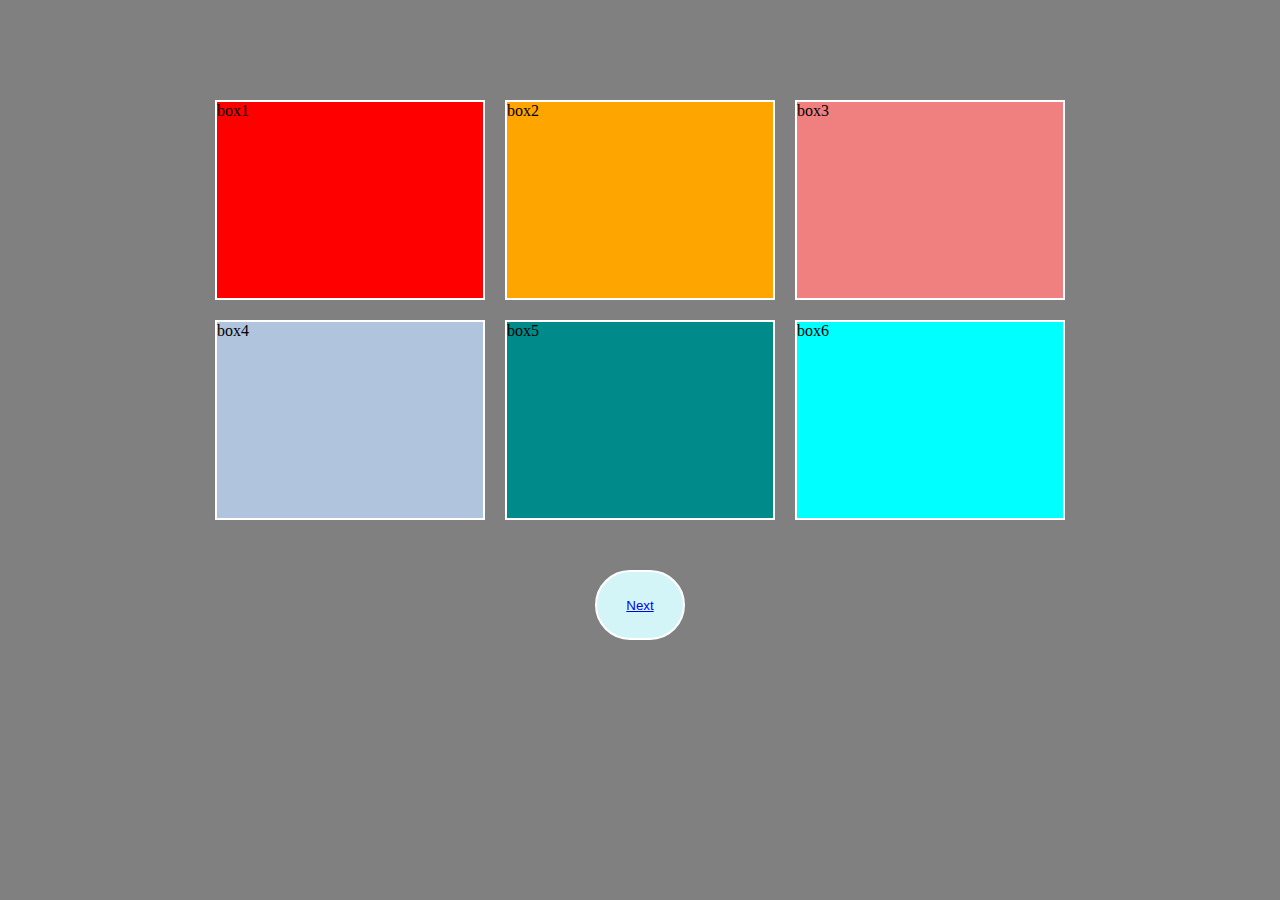
<file: index.html>
<!DOCTYPE html>
<html>
<head>
  <meta charset="UTF-8">
  <meta name="viewport" content="width=device-width, initial-scale=1">
	<title>Snake Game</title>
	<link rel="stylesheet" href="grid.css">	
</head>
<body>
	<div class="container">
	<div class="child-1"id="child-1">
			box1
		</div>
	<div class="child-1"id="child-2">
		box2
	</div>
	<div class="child-1"id="child-3">
		box3
	</div>
	<div class="child-1"id="child-4">
		box4
	</div>
	<div class="child-1"id="child-5">
		box5
	</div>
	<div class="child-1"id="child-6">
		box6
	</div>
	
	</div>
	   <div style="display: flex; justify-content: center; margin-top: 50px;">
		<button><a href="./jgrid2.html">Next</a></button>
	</div><br>
</body>
</html>
</file>
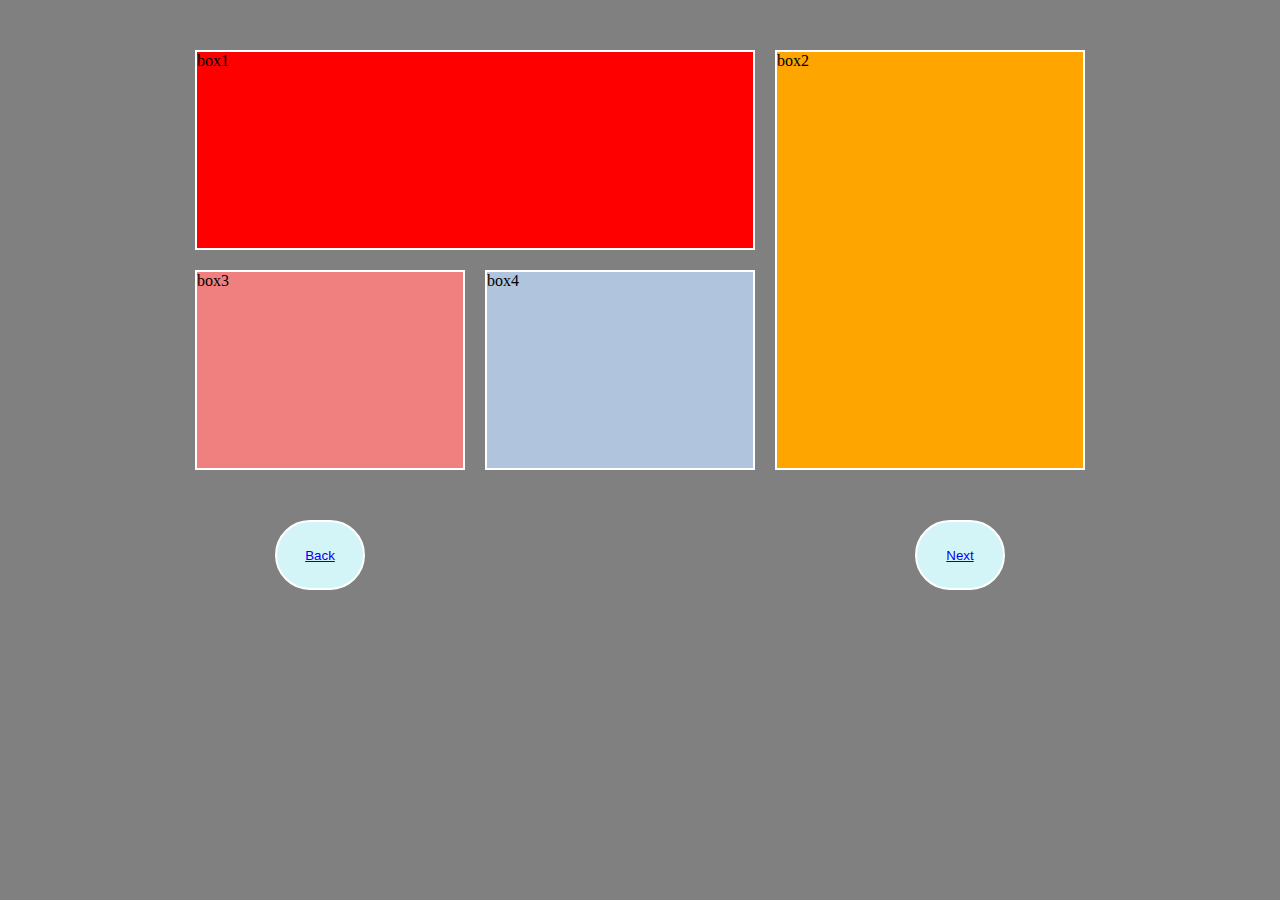
<file: jgrid2.html>
<!DOCTYPE html>
<html>
<head>
  <meta charset="UTF-8">
  <meta name="viewport" content="width=device-width, initial-scale=1">
	<title>Snake Game</title>
	<style>
    *{
    padding: 0 0 0 0;
    margin: 0 0 0 0;
    box-sizing: border-box;
  }
  body{
    background-color: gray;
  }
  .container{
    display: grid;
    grid-template-columns: repeat(3, 30vh);
    grid-template-rows: repeat(2, 200px);
    flex-wrap: wrap;
    gap: 20px;
    justify-content: center;
    margin-top: 50px;
  }
  .child-1{
    border: 2px solid white;
  
  }
  #child-1{
    grid-column: 1/3;
  }
  #child-2{
    grid-row: 1/3;
    grid-column: 3/6;
  }
  #child-3{
   
  }
  #child-4{
    
  }
  #child-5 {
    
  }
  #child-6 {
   
  }
  .bc-1{
    background-color: red;
  }
  .bc-2{
    background-color: orange;
  }
  .bc-3{
    background-color: lightcoral;
  }
  .bc-4{
    background-color: lightsteelblue;
  }
  .bc-5 {
    background-color: darkcyan;
  }
  .bc-6 {
    background-color: aqua;
  }
   button {
    width: 90px;
    height: 70px;
    border: 2px solid white;
    background-color: rgb(212, 245, 247);
    border-radius: 50px;
  }
  button :hover{
    width: 90px;
    height: 70px;
    border-radius: 50px;
    background-color: lightpink;
  }
  @media (max-width: 786px) {
  .container{
    display: grid;
    grid-template-columns: repeat(2, 30vh);
    grid-template-rows: repeat(3, 200px);
    flex-wrap: wrap;
    gap: 20px;
    justify-content: center;
    margin-top: 50px;
 }
}
    </style>
</head>
<body>
	<div class="container">
	<div class="child-1 bc-1"id="child-1">
			box1
		</div>
	<div class="child-1 bc-2"id="child-2">
		box2
	</div>
	<div class="child-1 bc-3"id="child-3">
		box3
	</div>
	<div class="child-1 bc-4"id="child-4">
		box4
	</div>
	</div>
     <div style="display: flex; justify-content: space-around; margin-top: 50px;">
    <div>
		<button><a href="./index.html">Back</a></button>
	</div>
	<div>
		<button><a href="./jgrid3.html">Next</a></button>
	</div>
	</div>
</body>
</html>
</file>
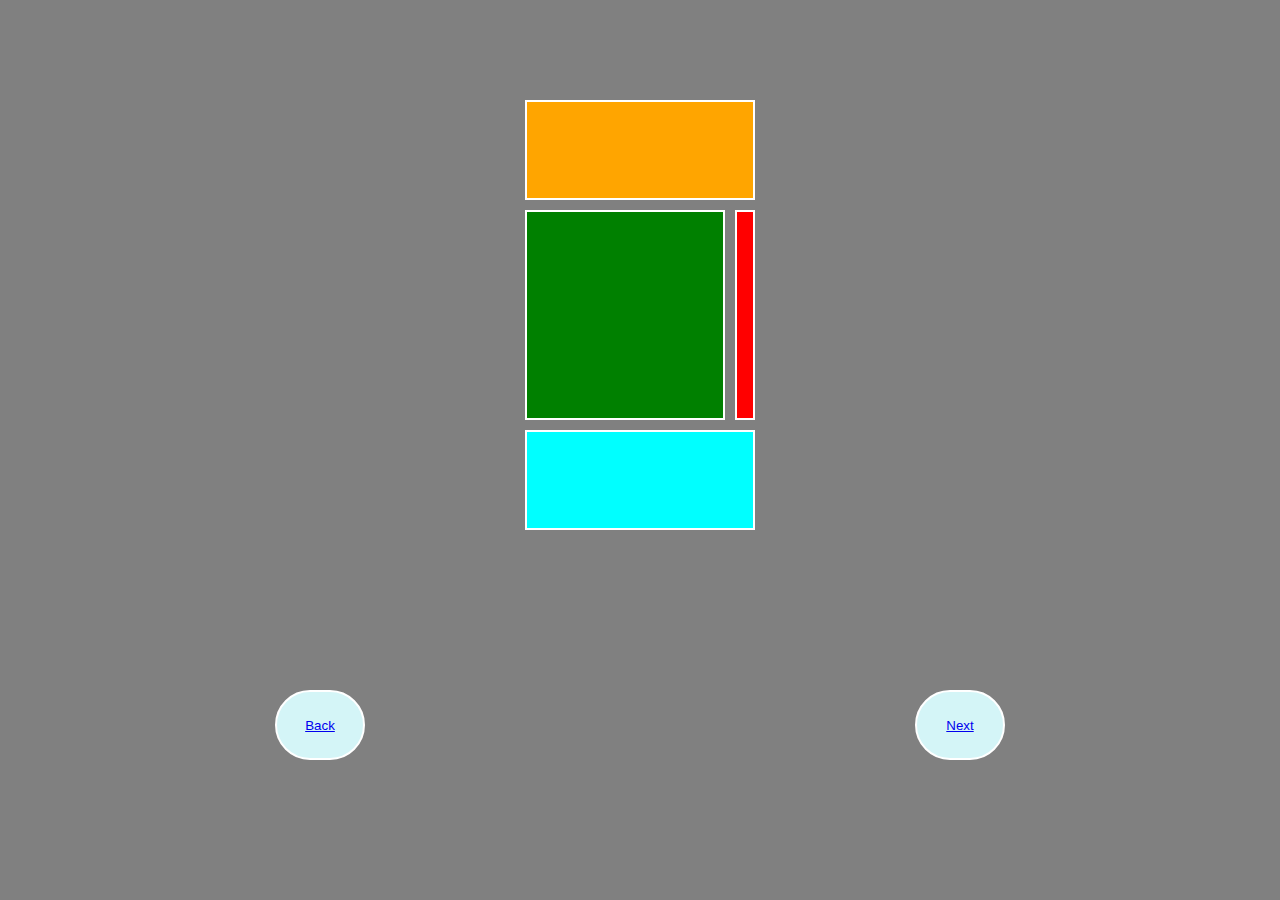
<file: jgrid3.html>
<!DOCTYPE html>
<html lang="en">
<head>
  <meta charset="UTF-8">
  <meta name="viewport" content="width=device-width, initial-scale=1.0">
  <title>Document</title>
  <link rel="stylesheet" href="grid3.css">
</head>
<body>
  <div class="container">
    <div class="child-1 bg" id="child-0"></div>
    <div class="child-1 bg-1" id="child-2"></div>
    <div class="child-1 bg-2" id="child-3"></div>
    <div class="child-1 bg-3" id="child-4"></div>
	</div>
    <div style="display: flex; justify-content: space-around; margin-top: 50px;">
    <div>
		<button><a href="./jgrid2.html">Back</a></button>
	</div>
	<div>
		<button><a href="./jgrid4.html">Next</a></button>
	</div>
	</div>
</body>
</html>
</file>
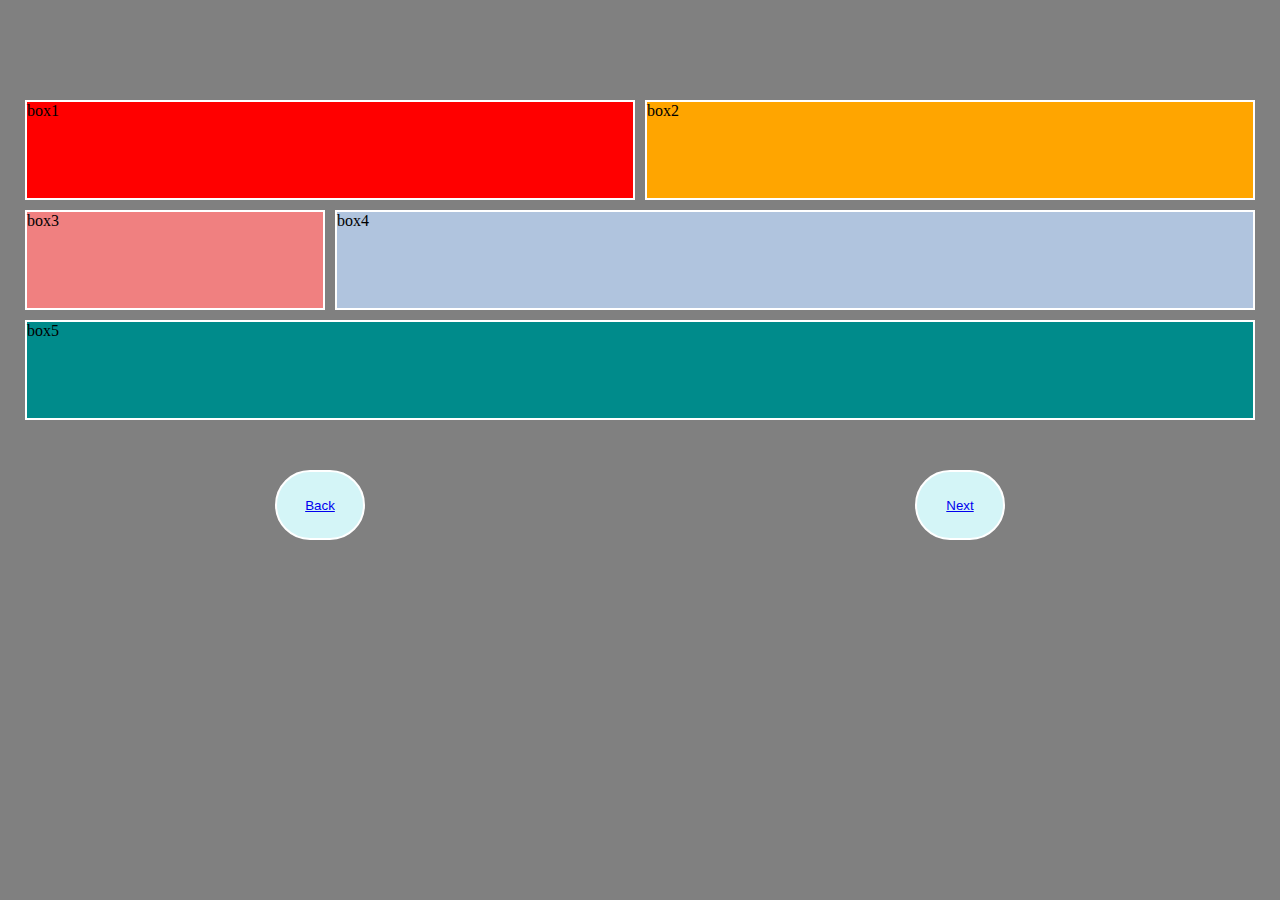
<file: jgrid4.html>
<!DOCTYPE html>
<html>
<head>
  <meta charset="UTF-8">
  <meta name="viewport" content="width=device-width, initial-scale=1">
	<title>Snake Game</title>
	<link rel="stylesheet" href="grid4.css">	
</head>
<body>
	<div class="container">
	<div class="child-1"id="child-1">
			box1
		</div>
	<div class="child-1"id="child-2">
		box2
	</div>
	<div class="child-1"id="child-3">
		box3
	</div>
	<div class="child-1"id="child-4">
		box4
	</div>
	<div class="child-1"id="child-5">
		box5
	</div>
	
	</div>
	</div>
      <div style="display: flex; justify-content: space-around; margin-top: 50px; width: 100%;">
    <div>
		<button><a href="./jgrid3.html">Back</a></button>
	</div>
	<div>
		<button><a href="./jgrid5.html">Next</a></button>
	</div>
	</div>
</body>
</html>
</file>
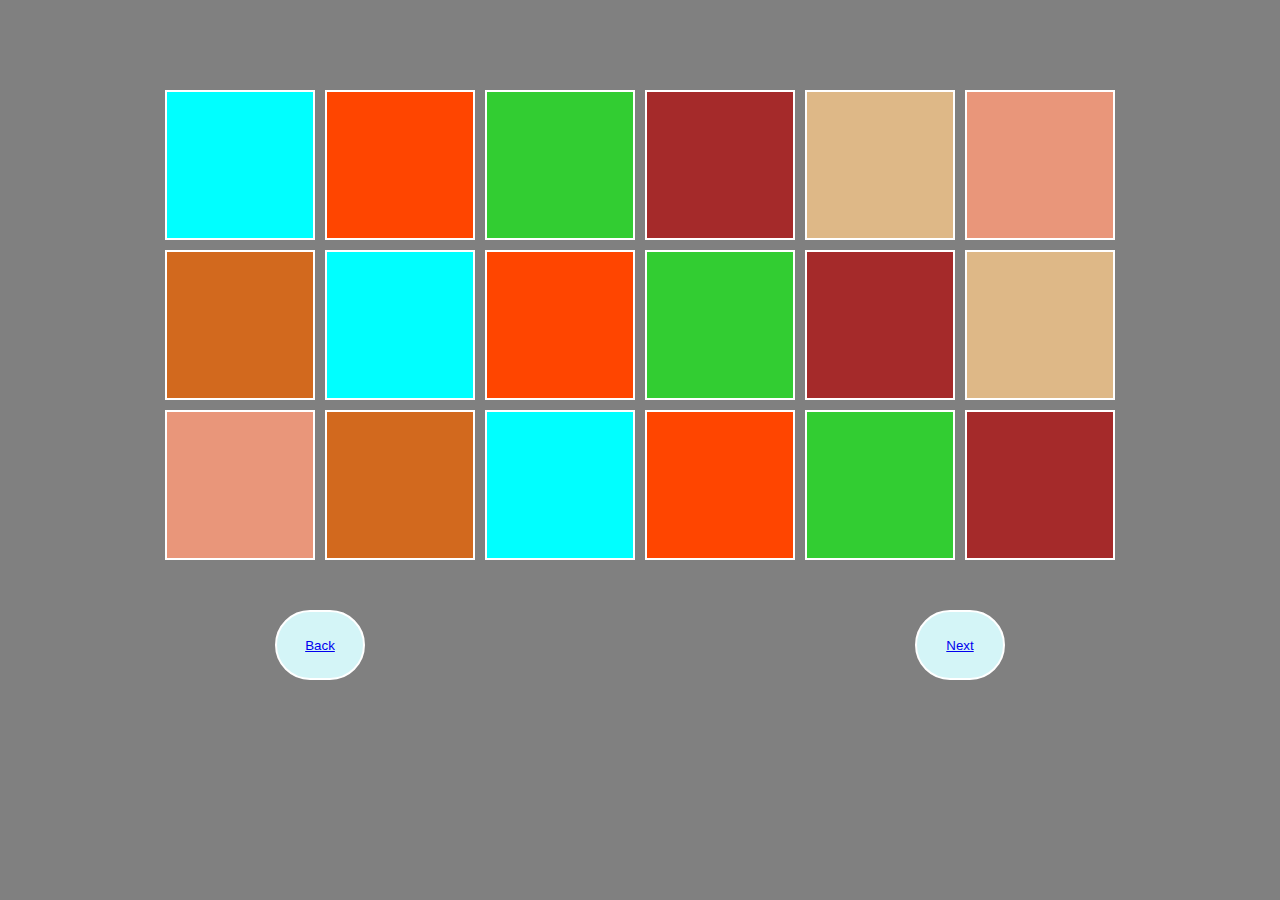
<file: jgrid5.html>
<!DOCTYPE html>
<html lang="en">
<head>
  <meta charset="UTF-8">
  <meta name="viewport" content="width=device-width, initial-scale=1.0">
  <title>Document</title>
  <link rel="stylesheet" href="grid5.css">
</head>
<body>
  <div class="container">
    <div class="child-1 bg" id="child-0"></div>
    <div class="child-1 bg-1" id="child-2"></div>
    <div class="child-1 bg-2" id="child-3"></div>
    <div class="child-1 bg-3" id="child-4"></div>
    <div class="child-1 bg-4" id="child-5"></div>
    <div class="child-1 bg-5" id="child-6"></div>
    <div class="child-1 bg-6" id="child-7"></div>
    <div class="child-1 bg-7" id="child-8"></div>
    <div class="child-1 bg-8" id="child-9"></div>
    <div class="child-1 bg-9" id="child-10"></div>
    <div class="child-1 bg-10" id="child-11"></div>
    <div class="child-1 bg-11" id="child-12"></div>
    <div class="child-1 bg-12" id="child-13"></div>
    <div class="child-1 bg-13" id="child-14"></div>
    <div class="child-1 bg-14" id="child-15"></div>
    <div class="child-1 bg-15" id="child-16"></div>
    <div class="child-1 bg-16" id="child-17"></div>
    <div class="child-1 bg-17" id="child-18"></div>
  </div>
   <div style="display: flex; justify-content: space-around; margin-top: 50px; width: 100%;">
    <div>
		<button><a href="./jgrid4.html">Back</a></button>
	</div>
	<div>
		<button><a href="./jgrid6.html">Next</a></button>
	</div>
	</div>
</body>
</html>
</file>
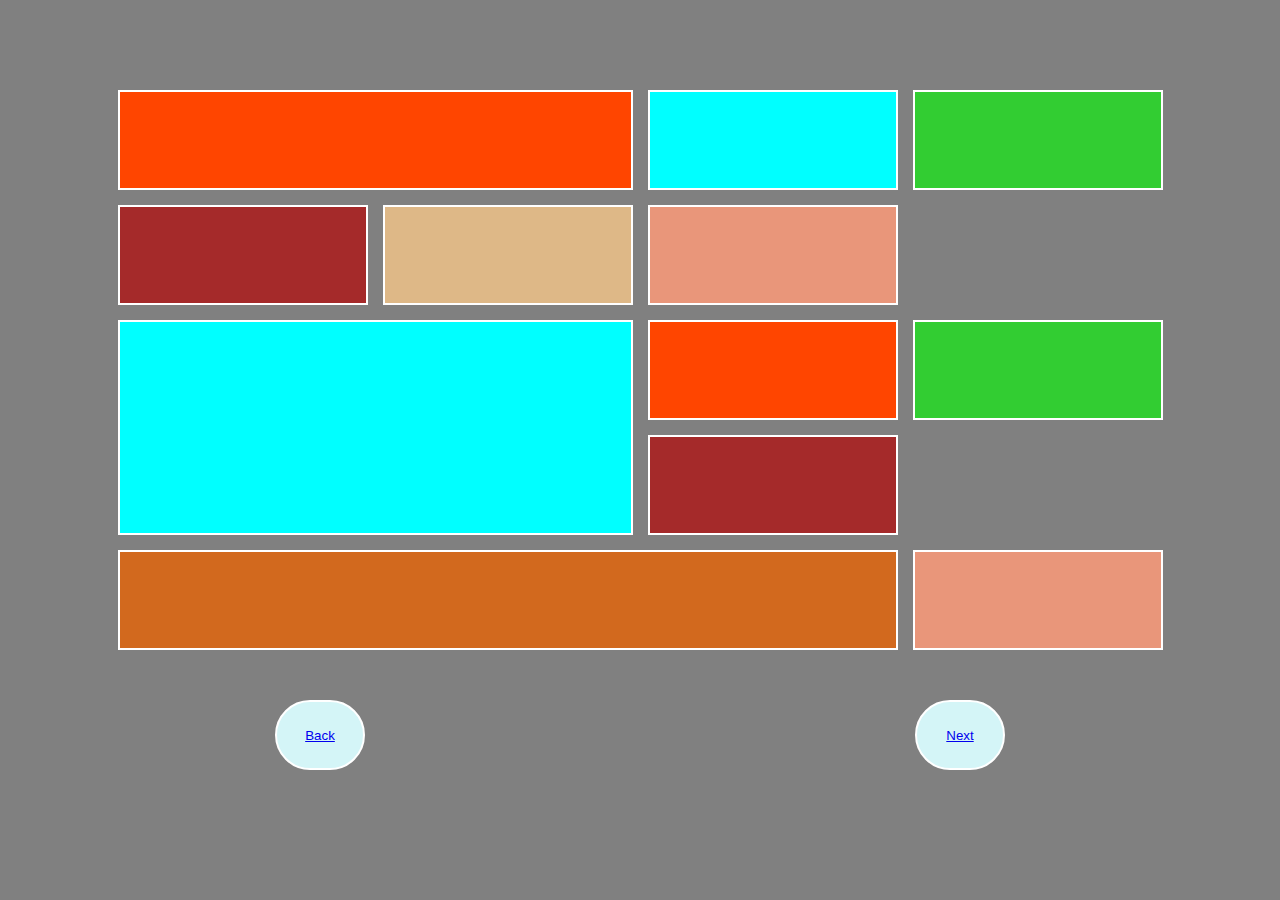
<file: jgrid6.html>
<!DOCTYPE html>
<html lang="en">
<head>
  <meta charset="UTF-8">
  <meta name="viewport" content="width=device-width, initial-scale=1.0">
  <title>Document</title>
  <link rel="stylesheet" href="grid6.css">
</head>
<body>
  <div class="container">
    <div class="child-1 bg" id="child-0"></div>
    <div class="child-1 bg-1" id="child-2"></div>
    <div class="child-1 bg-2" id="child-3"></div>
    <div class="child-1 bg-3" id="child-4"></div>
    <div class="child-1 bg-4" id="child-5"></div>
    <div class="child-1 bg-5" id="child-6"></div>
    <div class="child-1 bg-6" id="child-7"></div>
    <div class="child-1 bg-7" id="child-8"></div>
    <div class="child-1 bg-8" id="child-9"></div>
    <div class="child-1 bg-9" id="child-10"></div>
    <div class="child-1 bg-10" id="child-11"></div>
    <div class="child-1 bg-11" id="child-12"></div>
    <div class="child-1 bg-12" id="child-13"></div>
    <div class="child-1 bg-13" id="child-14"></div>
    </div>
    <div style="display: flex; justify-content: space-around; margin-top: 50px; width: 100%;">
    <div>
		<button><a href="./jgrid5.html">Back</a></button>
	</div>
	<div>
		<button><a href="./jgrid7.html">Next</a></button>
	</div>
	</div>
</body>

</html>
</file>
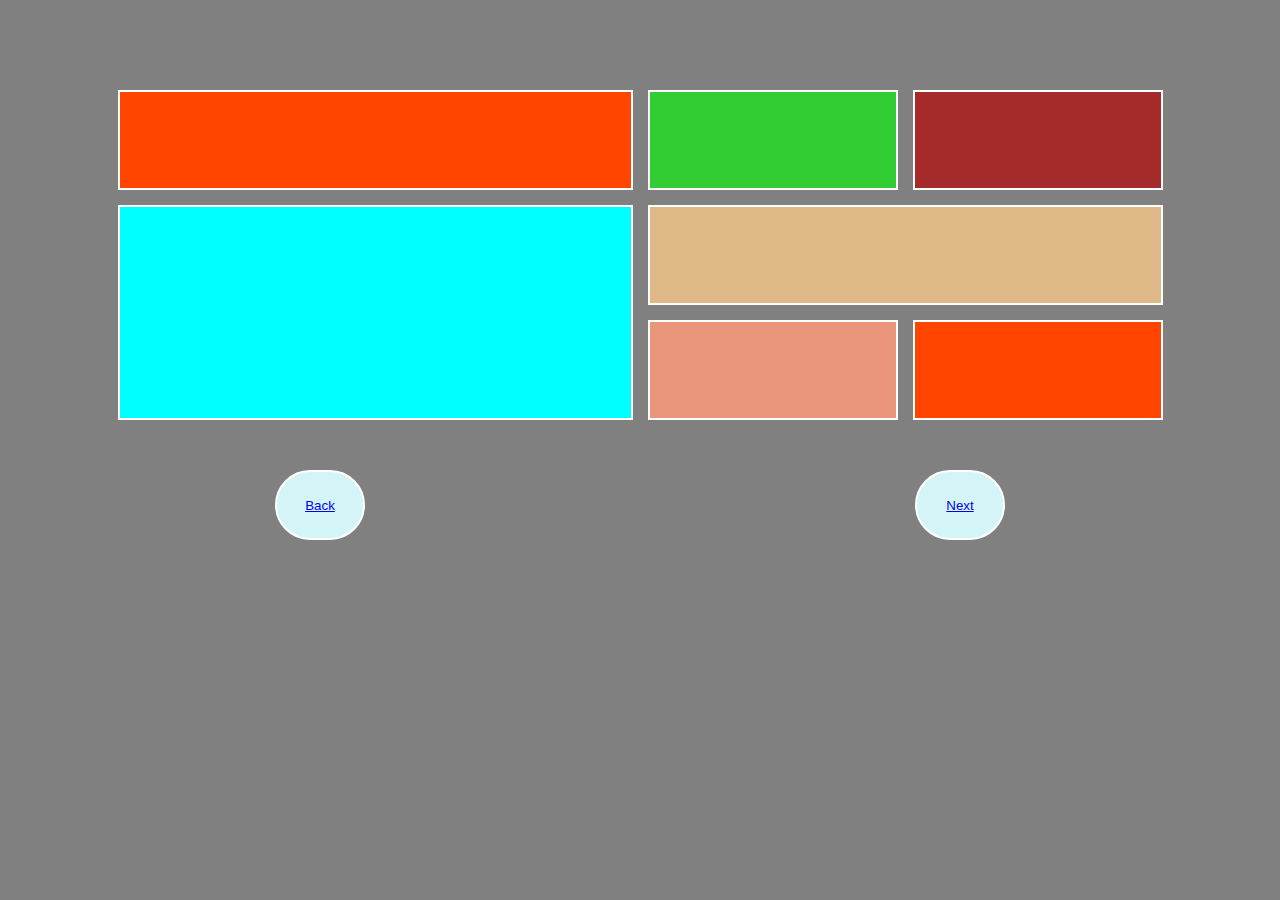
<file: jgrid7.html>
<!DOCTYPE html>
<html lang="en">
<head>
  <meta charset="UTF-8">
  <meta name="viewport" content="width=device-width, initial-scale=1.0">
  <title>Document</title>
  <link rel="stylesheet" href="grid7.css">
</head>
<body>
  <div class="container">
    <div class="child-1 bg" id="child-0"></div>
    <div class="child-1 bg-1" id="child-2"></div>
    <div class="child-1 bg-2" id="child-3"></div>
    <div class="child-1 bg-3" id="child-4"></div>
    <div class="child-1 bg-4" id="child-5"></div>
    <div class="child-1 bg-5" id="child-6"></div>
    <div class="child-1 bg-6" id="child-7"></div></div>
     <div style="display: flex; justify-content: space-around; margin-top: 50px; width: 100%;">
    <div>
		<button><a href="./jgrid6.html">Back</a></button>
	</div>
	<div>
		<button><a href="./jgrid8.html">Next</a></button>
	</div>
	</div>
</body>
</html>
</file>
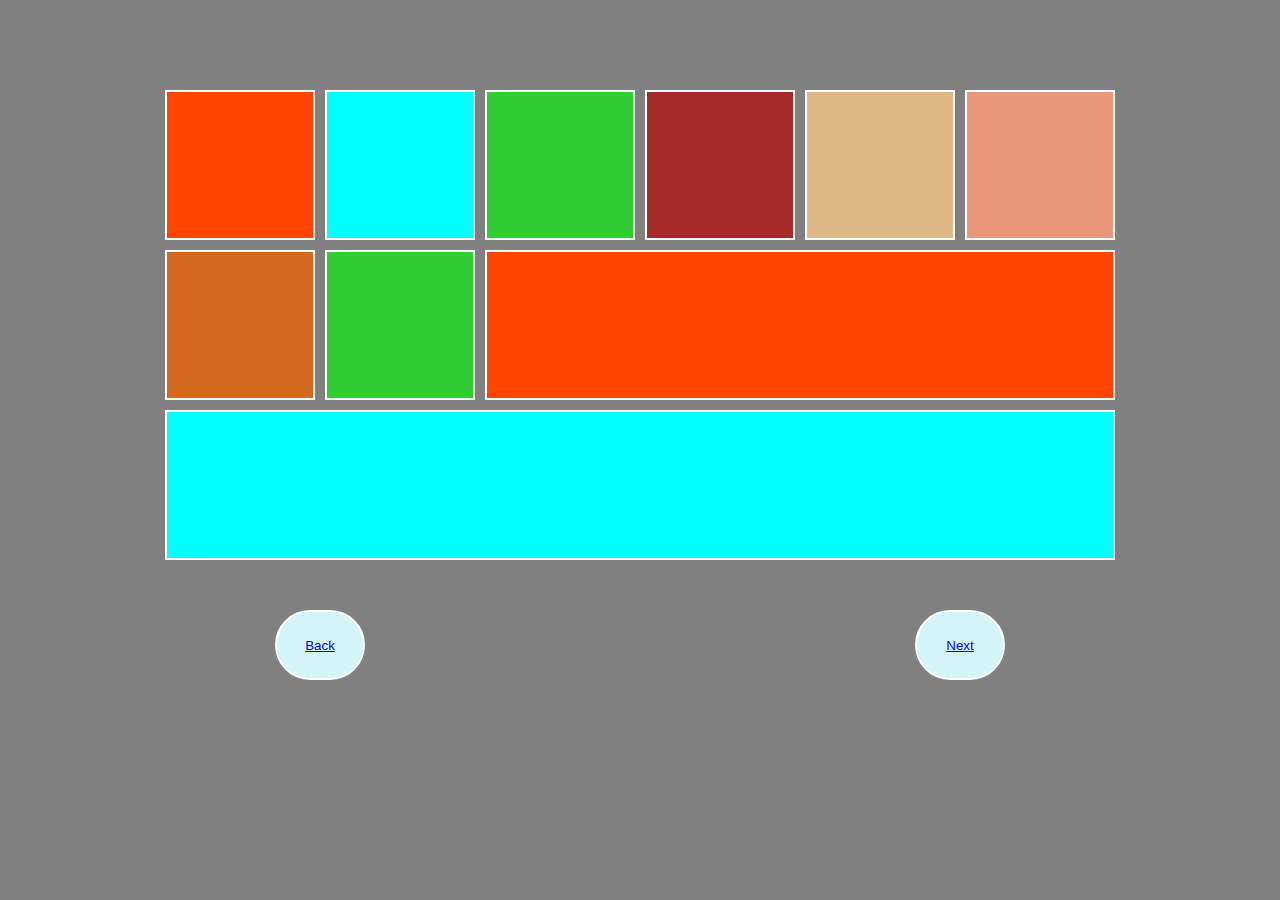
<file: jgrid8.html>
<!DOCTYPE html>
<html lang="en">
<head>
  <meta charset="UTF-8">
  <meta name="viewport" content="width=device-width, initial-scale=1.0">
  <title>Document</title>
  <link rel="stylesheet" href="grid8.css">
</head>
<body>
  <div class="container">
    <div class="child-1 bg" id="child-0"></div>
    <div class="child-1 bg-1" id="child-2"></div>
    <div class="child-1 bg-2" id="child-3"></div>
    <div class="child-1 bg-3" id="child-4"></div>
    <div class="child-1 bg-4" id="child-5"></div>
    <div class="child-1 bg-5" id="child-6"></div>
    <div class="child-1 bg-6" id="child-7"></div>
    <div class="child-1 bg-7" id="child-8"></div>
    <div class="child-1 bg-8" id="child-9"></div>
    <div class="child-1 bg-9" id="child-10"></div>
  </div>
   <div style="display: flex; justify-content: space-around; margin-top: 50px; width: 100%;">
    <div>
		<button><a href="./jgrid7.html">Back</a></button>
	</div>
	<div>
		<button><a href="./jgrid9.html">Next</a></button>
	</div>
	</div>
</body>
</html>
</file>
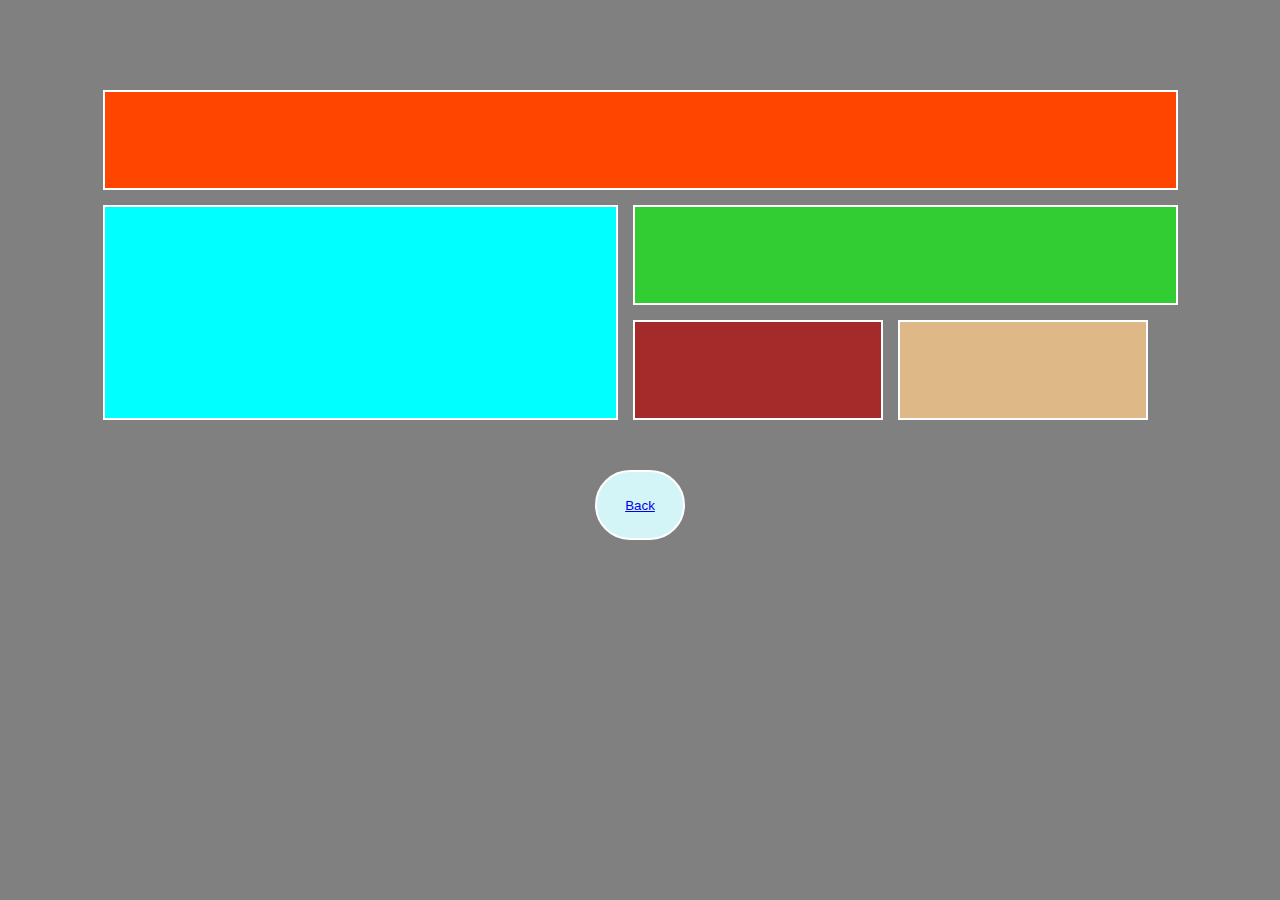
<file: jgrid9.html>
<!DOCTYPE html>
<html lang="en">
<head>
  <meta charset="UTF-8">
  <meta name="viewport" content="width=device-width, initial-scale=1.0">
  <title>Document</title>
  <link rel="stylesheet" href="grid9.css">
</head>
<body>
  <div class="container">
    <div class="child-1 bg" id="child-0"></div>
    <div class="child-1 bg-1" id="child-2"></div>
    <div class="child-1 bg-2" id="child-3"></div>
    <div class="child-1 bg-3" id="child-4"></div>
    <div class="child-1 bg-4" id="child-5"></div>
  </div>
    <div style="display: flex; justify-content: center; margin-top: 50px; width: 100%;">
    <div>
		<button><a href="./jgrid8.html">Back</a></button>
	</div>
	</div>
</body>
</html>
</file>
<file: grid.css>
*{
    padding: 0 0 0 0;
    margin: 0 0 0 0;
    box-sizing: border-box;
  }
  body{
    background-color: gray;
  }
  .container{

    display: grid;
    grid-template-columns: repeat(3, 30vh);
    grid-template-rows: repeat(2, 200px);
    flex-wrap: wrap;
    gap: 20px;
    justify-content: center;
    margin-top: 100px;
    
  }
  .child-1{
    border: 2px solid white;
  
  }
  #child-1{
    background-color: red;
  }
  #child-2{
    background-color: orange;
  }
  #child-3{
    background-color: lightcoral;
  }
  #child-4{
    background-color: lightsteelblue;
  }
  #child-5 {
    background-color: darkcyan;
  }
  #child-6 {
    background-color: aqua;
  }
  #child-1 {
    background-color: red;
  }
  button {
    width: 90px;
    height: 70px;
    border: 2px solid white;
    background-color: rgb(212, 245, 247);
    border-radius: 50px;
  }
  button :hover{
    width: 90px;
    height: 70px;
    border-radius: 50px;
    background-color: lightpink;
  }
  @media (max-width: 786px) {
  .container{
    display: grid;
    grid-template-columns: repeat(2, 30vh);
    grid-template-rows: repeat(3, 200px);
    flex-wrap: wrap;
    gap: 20px;
    justify-content: center;
    margin-top: 100px;
 }
</file>
<file: grid3.css>
*{
    padding: 0 0 0 0;
    margin: 0 0 0 0;
    box-sizing: border-box;
  }
  body{
    background-color: gray;
  }
  .container{
    display: grid;
    grid-template-columns: repeat(4, 250px);
    grid-template-rows: repeat(4, 100px);
  
    justify-content: center;
    margin-top: 90px;
    gap: 10px;
  }
  .child-1{
    border: 2px solid white;
    align-items: center;
  }
    #child-0{
    grid-column: 1/5;
    grid-row: 1/2;
    background-color: orange;
}
    #child-2{
    grid-column: 1/2;
    grid-row: 2/4;
    background-color: green;
}
#child-3{
    grid-column: 2/5;
    grid-row: 2/4;
    background-color: red;
}
#child-4{
    grid-column: 1/5;
    grid-row: 4/5;
    background-color: aqua;
}
   button {
    width: 90px;
    height: 70px;
    border: 2px solid white;
    background-color: rgb(212, 245, 247);
    border-radius: 50px;
  }
  button :hover{
    width: 90px;
    height: 70px;
    border-radius: 50px;
    background-color: lightpink;
  }
  .container{
  justify-content: center;
  margin-top: 100px;
  
  display: grid;
  grid-template-columns: repeat(1, 200px);
  grid-template-rows: repeat(5, 100px);
  flex-wrap: wrap;
  gap: 10px;
}
@media (max-width: 786px) {
  .container{
    display: grid;
    grid-template-columns: repeat(2, 250px);
    grid-template-rows: repeat(6, 100px);
  
    justify-content: center;
    margin-top: 90px;
    gap: 10px;
 }
}
</file>
<file: grid4.css>
*{
  padding: 0 0 0 0;
  margin: 0 0 0 0;
  box-sizing: border-box;
}
body{
  background-color: gray;
}
.container{
  justify-content: center;
  margin-top: 100px;
  
  display: grid;
  grid-template-columns: repeat(4, 300px);
  grid-template-rows: repeat(3, 100px);
  flex-wrap: wrap;
  gap: 10px;
}
.child-1{
   
  border: 2px solid white;
}
#child-1{
     grid-column: 1/3;
  background-color: red;
}
#child-2{
    grid-column: 3/5;
  background-color: orange;
}
#child-3{
  background-color: lightcoral;
}
#child-4{
    grid-column: 2/5;
  background-color: lightsteelblue;
}
#child-5 {
    grid-column: 1/5;
  background-color: darkcyan;
} button {
    width: 90px;
    height: 70px;
    border: 2px solid white;
    background-color: rgb(212, 245, 247);
    border-radius: 50px;
}
@media (max-width: 786px) {
  .container{
    justify-content: center;
    margin-top: 100px;
  
    display: grid;
    grid-template-columns: repeat(1, 200px);
    grid-template-rows: repeat(5, 100px);
    flex-wrap: wrap;
    gap: 10px;
 }
}
   button {
    width: 90px;
    height: 70px;
    border: 2px solid white;
    background-color: rgb(212, 245, 247);
    border-radius: 50px;
  }
  button :hover{
    width: 90px;
    height: 70px;
    border-radius: 50px;
    background-color: lightpink;
  }
</file>
<file: grid5.css>
*{
    padding: 0 0 0 0;
    margin: 0 0 0 0;
    box-sizing: border-box;
  }
  body{
    background-color: gray;
  }
  .container{
    display: grid;
    grid-template-columns: repeat(6, 150px);
    grid-template-rows: repeat(3, 150px);
    justify-content: center;
    margin-top: 90px;
    gap: 10px;
  }
  .child-1{
    border: 2px solid white;
    align-items: center;
  }
  .bg{
    background-color: aqua;
  }
  .bg-1{
    background-color: orangered;
  }
  .bg-2{
    background-color: limegreen;
  }
  .bg-3{
    background-color: brown;

  }
  .bg-4{
    background-color: burlywood;
  }
  .bg-5{
    background-color: darksalmon;
  }
  .bg-6{
    background-color: chocolate;
  }
  .bg-7{
    background-color: aqua;
  }
  .bg-8{
    background-color: orangered;
  }
  .bg-9{
    background-color: limegreen;
  }
  .bg-10{
    background-color: brown;

  }
  .bg-11{
    background-color: burlywood;
  }
  .bg-12{
    background-color: darksalmon;
  }
  .bg-13{
    background-color: chocolate;
  }
  .bg-14{
    background-color: aqua;
  }
  .bg-15{
    background-color: orangered;
  }
.bg-16{
    background-color: limegreen;
  }
   .bg-17{
    background-color: brown;

  }
  @media (max-width: 786px) {
    .container{
  display: grid;
    grid-template-columns: repeat(3, 150px);
    grid-template-rows: repeat(6, 150px);
    justify-content: center;
    margin-top: 90px;
    gap: 10px;
}
}
   button {
    width: 90px;
    height: 70px;
    border: 2px solid white;
    background-color: rgb(212, 245, 247);
    border-radius: 50px;
  }
  button :hover{
    width: 90px;
    height: 70px;
    border-radius: 50px;
    background-color: lightpink;
  }
</file>
<file: grid6.css>
*{
    padding: 0 0 0 0;
    margin: 0 0 0 0;
    box-sizing: border-box;
  }
  body{
    background-color: gray;
  }
  .container{
    display: grid;
    grid-template-columns: repeat(4, 250px);
    grid-template-rows: repeat(5, 100px);
    justify-content: center;
    margin-top: 90px;
    gap: 15px;
  }
  .child-1{
    border: 2px solid white;
    align-items: center;
  }
#child-0{
    grid-column: 1/3;
    grid-row: 1/2;
}

#child-8{
    grid-column: 1/3;
    grid-row: 3/5;
}

#child-14{
    grid-column: 1/4;
    grid-row: 5/6;
}
.bg{
    background-color: orangered;
  }
  .bg-1{
    background-color: aqua;
  }
  .bg-2{
    background-color: limegreen;
  }
  .bg-3{
    background-color: brown;

  }
  .bg-4{
    background-color: burlywood;
  }
  .bg-5{
    background-color: darksalmon;
  }
  .bg-6{
    background-color: gray;
    border: none;
  }
  .bg-7{
    background-color: aqua;
  }
  .bg-8{
    background-color: orangered;
  }
  .bg-9{
    background-color: limegreen;
  }
  .bg-10{
    background-color: brown;

  }
  .bg-11{
    background-color: gray;
    border: none;
  }
  .bg-12{
    background-color: darksalmon;
  }
  .bg-13{
    background-color: chocolate;
  }
  .bg-14{
    background-color: aqua;
  }
  @media (max-width: 786px) {
    .container{
    display: grid;
    grid-template-columns: repeat(3, 250px);
    grid-template-rows: repeat(6, 100px);
    justify-content: center;
    margin-top: 90px;
    gap: 15px;
}
}
   button {
    width: 90px;
    height: 70px;
    border: 2px solid white;
    background-color: rgb(212, 245, 247);
    border-radius: 50px;
  }
  button :hover{
    width: 90px;
    height: 70px;
    border-radius: 50px;
    background-color: lightpink;
  }
</file>
<file: grid7.css>
*{
    padding: 0 0 0 0;
    margin: 0 0 0 0;
    box-sizing: border-box;
  }
  body{
    background-color: gray;
  }
  .container{
    display: grid;
    grid-template-columns: repeat(4, 250px);
    grid-template-rows: repeat(3, 100px);
    justify-content: center;
    margin-top: 90px;
    gap: 15px;
  }
  .child-1{
    border: 2px solid white;
    align-items: center;
  }
  #child-0{
    grid-column: 1/3;
    grid-row: 1/2;
  }
  #child-2{
    grid-column: 3/5;
    grid-row: 1/2;
  }
  #child-2{
    grid-column: 1/3;
    grid-row: 2/4;
  }
  #child-5{
    grid-column: 3/5;
    grid-row: 2/3;
  }
  .bg{
    background-color: orangered;
  }
  .bg-1{
    background-color: aqua;
  }
  .bg-2{
    background-color: limegreen;
  }
  .bg-3{
    background-color: brown;

  }
  .bg-4{
    background-color: burlywood;
  }
  .bg-5{
    background-color: darksalmon;
  }
  .bg-6{
    background-color: orangered;

  }
   @media (max-width: 786px) {
    .container{
    display: grid;
    grid-template-columns: repeat(2, 250px);
    grid-template-rows: repeat(5, 100px);
    justify-content: center;
    margin-top: 90px;
    gap: 15px;
}
}
   button {
    width: 90px;
    height: 70px;
    border: 2px solid white;
    background-color: rgb(212, 245, 247);
    border-radius: 50px;
  }
  button :hover{
    width: 90px;
    height: 70px;
    border-radius: 50px;
    background-color: lightpink;
  }
</file>
<file: grid8.css>
*{
    padding: 0 0 0 0;
    margin: 0 0 0 0;
    box-sizing: border-box;
  }
  body{
    background-color: gray;
  }
  .container{
    display: grid;
    grid-template-columns: repeat(6, 150px);
    grid-template-rows: repeat(3, 150px);
    justify-content: center;
    margin-top: 90px;
    gap: 10px;
  }
  .child-1{
    border: 2px solid white;
    align-items: center;
  }
  #child-9{
    grid-column: 3/7;
    grid-row: 2/3;
  }
  #child-10{
    grid-column: 1/7;
    grid-row: 3/4;
  }
   .bg{
    background-color: orangered;

  }
  .bg-1{
    background-color: aqua;

  }
  .bg-2{
    background-color: limegreen;
  }
  .bg-3{
    background-color: brown;

  }
  .bg-4{
    background-color: burlywood;
  }
  .bg-5{
    background-color: darksalmon;
  }
  .bg-6{
    background-color: chocolate;
  }
  .bg-7{
    background-color: limegreen;
  }
  .bg-8{
    background-color: orangered;
  }
  .bg-9{
    background-color: aqua;
  }
  .bg-10{
    background-color: brown;

  }
   @media (max-width: 786px) {
    .container{
    display: grid;
    grid-template-columns: repeat(3, 150px);
    grid-template-rows: repeat(6, 150px);
    justify-content: center;
    margin-top: 90px;
    gap: 10px;
}
}
   button {
    width: 90px;
    height: 70px;
    border: 2px solid white;
    background-color: rgb(212, 245, 247);
    border-radius: 50px;
  }
  button :hover{
    width: 90px;
    height: 70px;
    border-radius: 50px;
    background-color: lightpink;
  }
</file>
<file: grid9.css>
*{
    padding: 0 0 0 0;
    margin: 0 0 0 0;
    box-sizing: border-box;
  }
  body{
    background-color: gray;
  }
  .container{
    display: grid;
    grid-template-columns: repeat(4, 250px);
    grid-template-rows: repeat(3, 100px);

    justify-content: center;
    margin-top: 90px;
    gap: 15px;
  }
  .child-1{
    border: 2px solid white;
    align-items: center;
  }
  #child-0{
    grid-column: 1/7;
    grid-row: 1/2;
}
#child-2{
    grid-column: 1/3;
    grid-row: 2/4;
  }
#child-3{
    grid-column: 3/7;
    grid-row: 2/3;
}
 .bg{
    background-color: orangered;

  }
  .bg-1{
    background-color: aqua;

  }
  .bg-2{
    background-color: limegreen;
  }
  .bg-3{
    background-color: brown;

  }
  .bg-4{
    background-color: burlywood;
  }
  .bg-5{
    background-color: darksalmon;
  }
   @media (max-width: 786px) {
    .container{
     display: grid;
    grid-template-columns: repeat(2, 250px);
    grid-template-rows: repeat(4, 100px);

    justify-content: center;
    margin-top: 90px;
    gap: 15px;
}
}
   button {
    width: 90px;
    height: 70px;
    border: 2px solid white;
    background-color: rgb(212, 245, 247);
    border-radius: 50px;
  }
  button :hover{
    width: 90px;
    height: 70px;
    border-radius: 50px;
    background-color: lightpink;
  }
</file>
